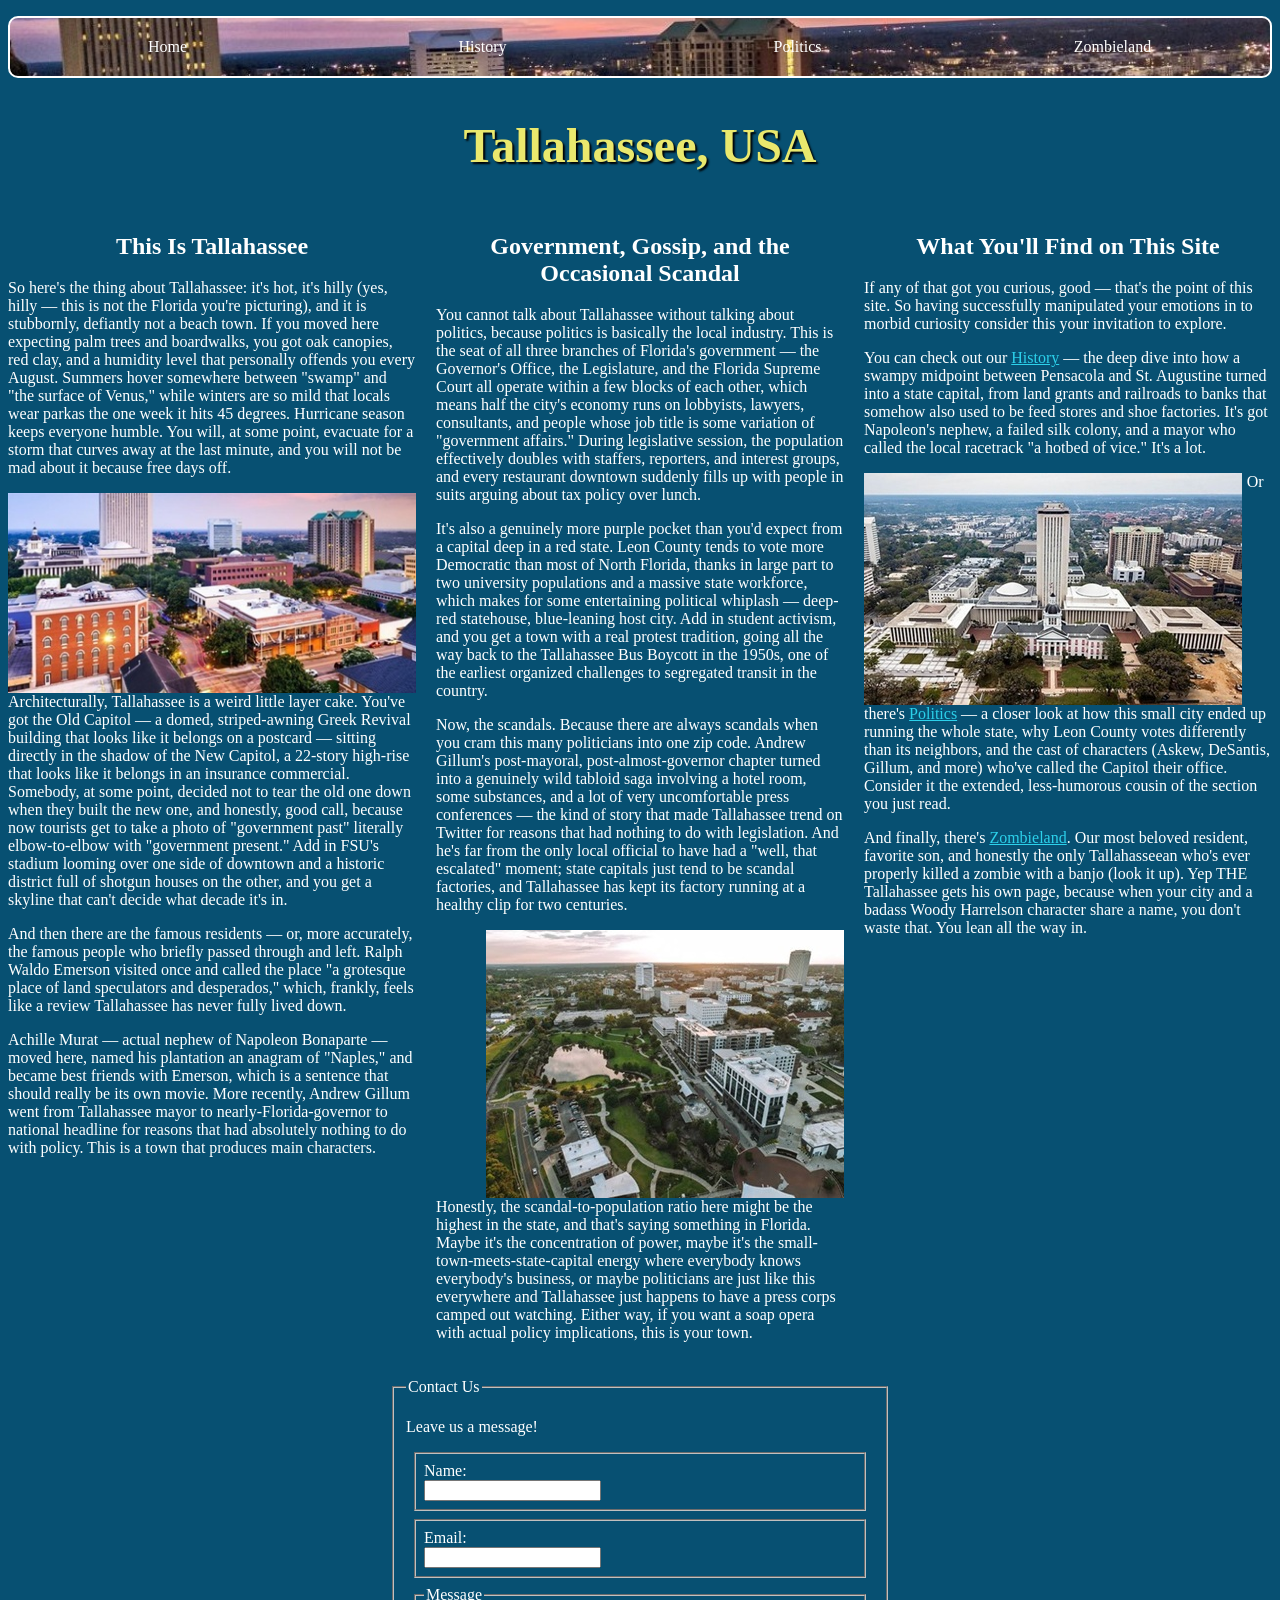
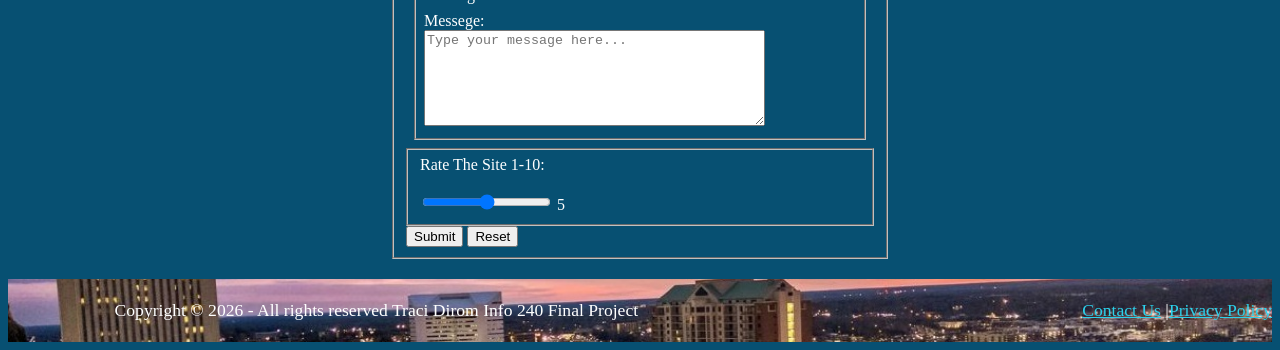
<file: index.html>
<!DOCTYPE html>
<html lang="en">
<head>
    <meta charset="UTF-8">
    <meta name="viewport" content="width=device-width, initial-scale=1.0">
    <title>Tallahassee</title>
    <link rel="stylesheet" href="style.css">
</head>
<body>
<div class="homeScreen">
    <header>
        <nav>
            <ul class="navbar">
                <li class="navList"><a href="index.html">Home</a>
                    <ul class="homeList">
                        <li><a href="index.html#intro">Welcome To Tallahassee</a></li>
                        <li><a href="index.html#government">Government</a></li>
                        <li><a href="index.html#site">This Site</a></li>
                        <li><a href="index.html#form">Contact Us Form</a></li>
                    </ul>
                </li>
                <li class="navList"><a href="historyIndex.html">History</a>
                    <ul class="historyList">
                        <li><a href="historyIndex.html#founding">Founding of Tallahassee</a></li>
                        <li><a href="historyIndex.html#thirties">1830s</a></li>
                        <li><a href="historyIndex.html#forties">1840s-1860s</a></li>
                    </ul>
                </li>
                <li class="navList"><a href="politicsIndex.html">Politics</a>
                    <ul class ="politicsList">
                        <li><a href="politicsIndex.html#politicalCenter">Florida's Political Center</a></li>
                        <li><a href="politicsIndex.html#policy">Civic Engagement and Public Policy</a></li>
                        <li><a href="politicsIndex.html#future">The Future of Politics in Tallahassee</a></li>
                    </ul>
                </li>
                <li class="navList"><a href="zombielandIndex.html">Zombieland</a>
                    <ul class="zombielandList">
                        <li><a href="zombielandIndex.html#appearance">Appearence, Personality and Quirks</a></li>
                        <li><a href="zombielandIndex.html#preZombieland">Pre-Zombieland And Zombieland</a></li>
                        <li><a href="zombielandIndex.html#doubletap">Doubletap</a></li>
                    </ul>
                </li>
            </ul>
        </nav>
    </header>

    <section id="home">
        <h1>Tallahassee, USA</h1>
    </section>
   <div class="container">
        <section id="intro">
            <h2>This Is Tallahassee</h2>
                <article>
                    <p>So here's the thing about Tallahassee: it's hot, it's hilly (yes, hilly — this is not the Florida you're picturing), and it is stubbornly, defiantly not a beach town. If you moved here expecting palm trees and boardwalks, you got oak canopies, red clay, and a humidity level that personally offends you every August. Summers hover somewhere between "swamp" and "the surface of Venus," while winters are so mild that locals wear parkas the one week it hits 45 degrees. Hurricane season keeps everyone humble. You will, at some point, evacuate for a storm that curves away at the last minute, and you will not be mad about it because free days off.</p>
                    <img class="imagesRight" src="./images/Tallahassee1.jpg" alt="Tallahassee">
                    <p>Architecturally, Tallahassee is a weird little layer cake. You've got the Old Capitol — a domed, striped-awning Greek Revival building that looks like it belongs on a postcard — sitting directly in the shadow of the New Capitol, a 22-story high-rise that looks like it belongs in an insurance commercial. Somebody, at some point, decided not to tear the old one down when they built the new one, and honestly, good call, because now tourists get to take a photo of "government past" literally elbow-to-elbow with "government present." Add in FSU's stadium looming over one side of downtown and a historic district full of shotgun houses on the other, and you get a skyline that can't decide what decade it's in.</p>
                    <p>And then there are the famous residents — or, more accurately, the famous people who briefly passed through and left. Ralph Waldo Emerson visited once and called the place "a grotesque place of land speculators and desperados," which, frankly, feels like a review Tallahassee has never fully lived down.</p>
                    <p>Achille Murat — actual nephew of Napoleon Bonaparte — moved here, named his plantation an anagram of "Naples," and became best friends with Emerson, which is a sentence that should really be its own movie. More recently, Andrew Gillum went from Tallahassee mayor to nearly-Florida-governor to national headline for reasons that had absolutely nothing to do with policy. This is a town that produces main characters.</p>
                </article>
            </section>
            <section id="government">
            <h2>Government, Gossip, and the Occasional Scandal</h2>
                <article>
                    <p>You cannot talk about Tallahassee without talking about politics, because politics is basically the local industry. This is the seat of all three branches of Florida's government — the Governor's Office, the Legislature, and the Florida Supreme Court all operate within a few blocks of each other, which means half the city's economy runs on lobbyists, lawyers, consultants, and people whose job title is some variation of "government affairs." During legislative session, the population effectively doubles with staffers, reporters, and interest groups, and every restaurant downtown suddenly fills up with people in suits arguing about tax policy over lunch.</p>
                    <p>It's also a genuinely more purple pocket than you'd expect from a capital deep in a red state. Leon County tends to vote more Democratic than most of North Florida, thanks in large part to two university populations and a massive state workforce, which makes for some entertaining political whiplash — deep-red statehouse, blue-leaning host city. Add in student activism, and you get a town with a real protest tradition, going all the way back to the Tallahassee Bus Boycott in the 1950s, one of the earliest organized challenges to segregated transit in the country.</p>
                    <p>Now, the scandals. Because there are always scandals when you cram this many politicians into one zip code. Andrew Gillum's post-mayoral, post-almost-governor chapter turned into a genuinely wild tabloid saga involving a hotel room, some substances, and a lot of very uncomfortable press conferences — the kind of story that made Tallahassee trend on Twitter for reasons that had nothing to do with legislation. And he's far from the only local official to have had a "well, that escalated" moment; state capitals just tend to be scandal factories, and Tallahassee has kept its factory running at a healthy clip for two centuries.</p>
                    <img class="imagesRight" src="./images/tallahassee2.jpg" alt="Tallahassee">
                    <p>Honestly, the scandal-to-population ratio here might be the highest in the state, and that's saying something in Florida. Maybe it's the concentration of power, maybe it's the small-town-meets-state-capital energy where everybody knows everybody's business, or maybe politicians are just like this everywhere and Tallahassee just happens to have a press corps camped out watching. Either way, if you want a soap opera with actual policy implications, this is your town.</p>
                </article>
            </section>
            <section id="site">
            <h2>What You'll Find on This Site</h2>
                <article>
                    <p>If any of that got you curious, good — that's the point of this site. So having successfully manipulated your emotions in to morbid curiosity consider this your invitation to explore.</p>
                    <p>You can check out our <a href="historyIndex.html">History</a> — the deep dive into how a swampy midpoint between Pensacola and St. Augustine turned into a state capital, from land grants and railroads to banks that somehow also used to be feed stores and shoe factories. It's got Napoleon's nephew, a failed silk colony, and a mayor who called the local racetrack "a hotbed of vice." It's a lot.</p>
                    <img class="imagesLeft" src="./images/tallahassee3.jpg" alt="Tallahassee">
                    <p>Or there's <a href="politicsIndex.html">Politics</a> — a closer look at how this small city ended up running the whole state, why Leon County votes differently than its neighbors, and the cast of characters (Askew, DeSantis, Gillum, and more) who've called the Capitol their office. Consider it the extended, less-humorous cousin of the section you just read.</p>
                    <p>And finally, there's <a href="zombielandIndex.html">Zombieland</a>. Our most beloved resident, favorite son, and honestly the only Tallahasseean who's ever properly killed a zombie with a banjo (look it up). Yep THE Tallahassee gets his own page, because when your city and a badass Woody Harrelson character share a name, you don't waste that. You lean all the way in.</p>
                </article>
            </section>
        </div>

        <section id="form">
        <form action="https://gophp.w3spaces.com/contactA.php" method="post">
            <fieldset>
                <legend class="form-title">Contact Us</legend>
                <p class="form-description">
                    Leave us a message!
                </p>

                <div class="formGrid">
                    <fieldset class="innerField">
                        <label for="name">Name:</label><br>
                        <input type="text" name="name" id="name">
                    </fieldset>
                    <fieldset class="innerField">
                        <label for="email">Email:</label><br>
                        <input type="text" name="email" id="email">
                    </fieldset>
                    <fieldset class="innerField">
                        <legend>Message</legend>
                        <label for="messege">Messege:</label><br>
                        <textarea id="messege" name="messege" rows="6" cols="40" placeholder="Type your message here..."></textarea>
                    </fieldset>
                    <fieldset class="websiteScore">
                        <label for="score">
                            Rate The Site 1-10:
                        </label>
                        <br><br>
                        <input
                            type="range" id="score" name="score"
                            min="0" max="10" value="5"
                            oninput="scoreOutput.value = this.value">
                        <output id="scoreOutput">
                            5
                        </output>
                    </fieldset>
                </div>
                <div class="buttonRow">
                    <button type="submit">
                        Submit
                    </button>
                    <button type="reset">
                        Reset
                    </button>
                </div>
            </fieldset>
        </form>
        </section>
    <footer class="footer-text"><br><br><br>
        <span class="left-text">Copyright &copy; 2026 - All rights reserved Traci Dirom Info 240 Final Project</span>
        <span class="right-text"><a href="index.html#form">Contact Us</a> |<a href="PrivacyPolicy.txt">Privacy Policy</a></span>
    </footer>
</div>
</body>
</html>
</file>
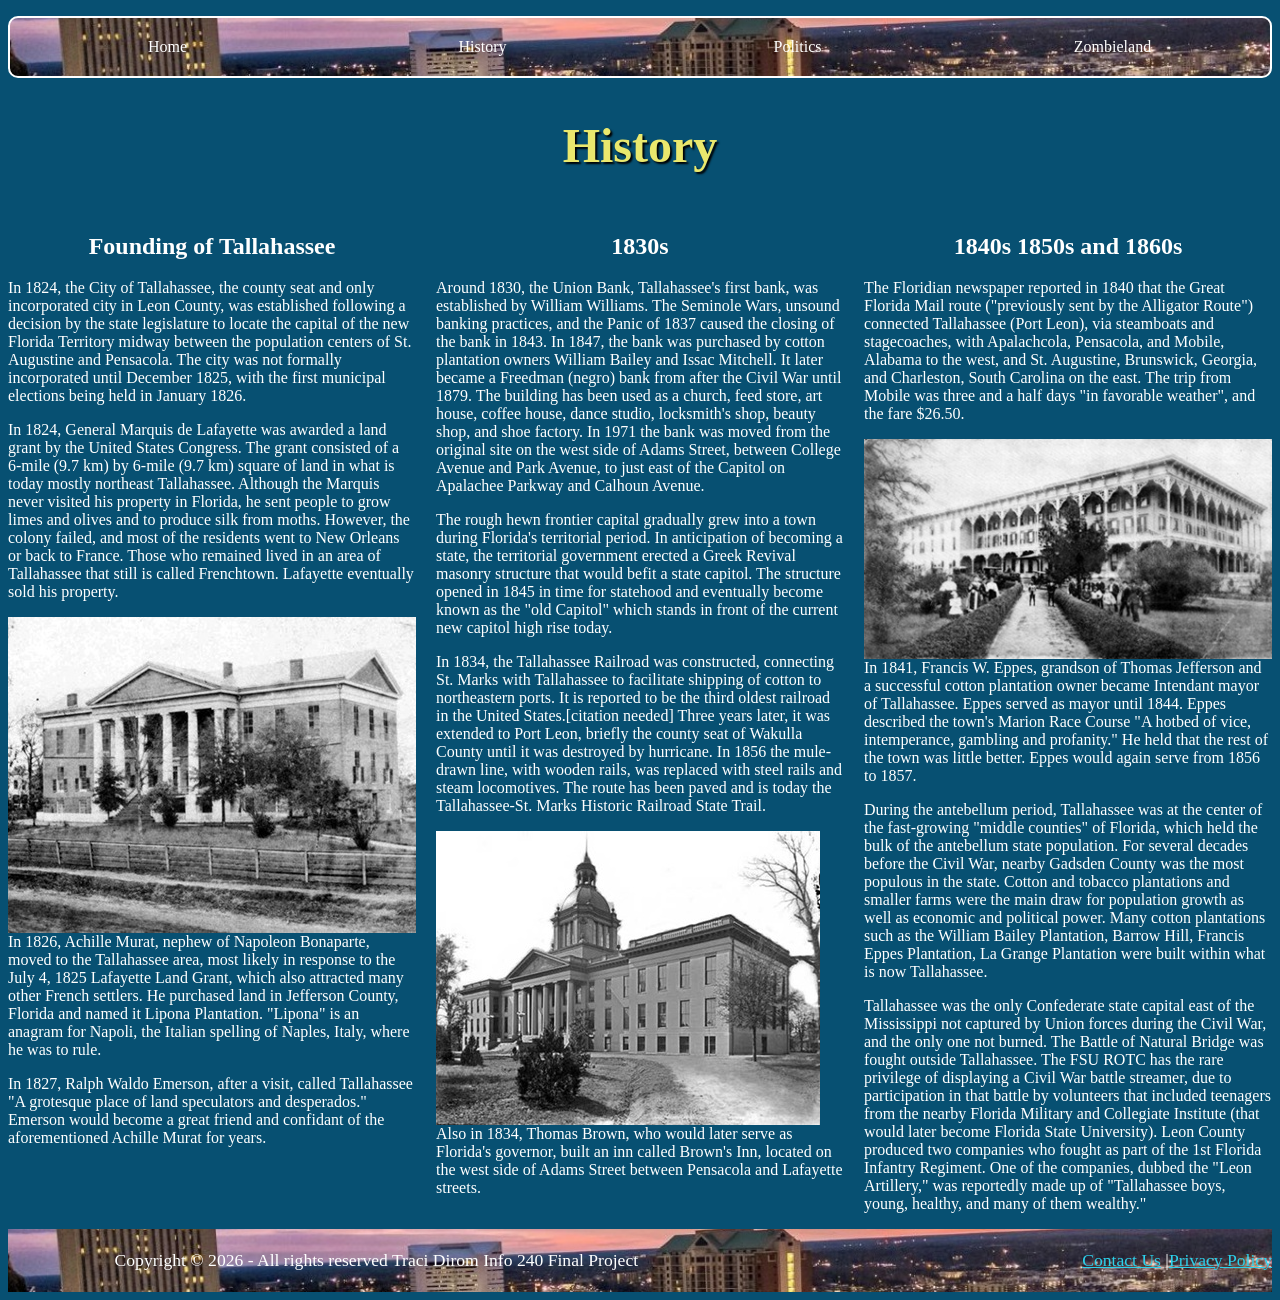
<file: historyIndex.html>
<!DOCTYPE html>
<html lang="en">
<head>
    <meta charset="UTF-8">
    <meta name="viewport" content="width=device-width, initial-scale=1.0">
    <title>Tallahassee</title>
    <link rel="stylesheet" href="style.css">
</head>
<body>
<div class="historyScreen">
    <header>
        <nav>
            <ul class="navbar">
                <li class="navList"><a href="index.html">Home</a>
                    <ul class="homeList">
                        <li><a href="index.html#intro">Welcome To Tallahassee</a></li>
                        <li><a href="index.html#government">Government</a></li>
                        <li><a href="index.html#site">This Site</a></li>
                        <li><a href="index.html#form">Contact Us Form</a></li>
                    </ul>
                </li>
                <li class="navList"><a href="historyIndex.html">History</a>
                    <ul class="historyList">
                        <li><a href="historyIndex.html#founding">Founding of Tallahassee</a></li>
                        <li><a href="historyIndex.html#thirties">1830s</a></li>
                        <li><a href="historyIndex.html#forties">1840s-1860s</a></li>
                    </ul>
                </li>
                <li class="navList"><a href="politicsIndex.html">Politics</a>
                    <ul class ="politicsList">
                        <li><a href="politicsIndex.html#politicalCenter">Florida's Political Center</a></li>
                        <li><a href="politicsIndex.html#policy">Civic Engagement and Public Policy</a></li>
                        <li><a href="politicsIndex.html#future">The Future of Politics in Tallahassee</a></li>
                    </ul>
                </li>
                <li class="navList"><a href="zombielandIndex.html">Zombieland</a>
                    <ul class="zombielandList">
                        <li><a href="zombielandIndex.html#appearance">Appearence, Personality and Quirks</a></li>
                        <li><a href="zombielandIndex.html#preZombieland">Pre-Zombieland And Zombieland</a></li>
                        <li><a href="zombielandIndex.html#doubletap">Doubletap</a></li>
                    </ul>
                </li>
            </ul>
        </nav>
    </header>

    <section id="history">
        <h1>History</h1>
    </section>
    <div class="container">
        <section id="founding">
            <article>
                <h2>Founding of Tallahassee</h2>
                <p>In 1824, the City of Tallahassee, the county seat and only incorporated city in Leon County, was established following a decision by the state legislature to locate the capital of the new Florida Territory midway between the population centers of St. Augustine and Pensacola. The city was not formally incorporated until December 1825, with the first municipal elections being held in January 1826.</p>
                <p>In 1824, General Marquis de Lafayette was awarded a land grant by the United States Congress. The grant consisted of a 6-mile (9.7 km) by 6-mile (9.7 km) square of land in what is today mostly northeast Tallahassee. Although the Marquis never visited his property in Florida, he sent people to grow limes and olives and to produce silk from moths. However, the colony failed, and most of the residents went to New Orleans or back to France. Those who remained lived in an area of Tallahassee that still is called Frenchtown. Lafayette eventually sold his property.</p>
                <img class="imagesRight" src="./images/FloridaCapitol1845.jpg" alt="Florida Capitol Building 1845">
                <p>In 1826, Achille Murat, nephew of Napoleon Bonaparte, moved to the Tallahassee area, most likely in response to the July 4, 1825 Lafayette Land Grant, which also attracted many other French settlers. He purchased land in Jefferson County, Florida and named it Lipona Plantation. "Lipona" is an anagram for Napoli, the Italian spelling of Naples, Italy, where he was to rule.</p>
                <p>In 1827, Ralph Waldo Emerson, after a visit, called Tallahassee "A grotesque place of land speculators and desperados." Emerson would become a great friend and confidant of the aforementioned Achille Murat for years.</p>
            </article>
        </section>
        <section id="thirties">
            <article>
                <h2>1830s</h2>
                <p>Around 1830, the Union Bank, Tallahassee's first bank, was established by William Williams. The Seminole Wars, unsound banking practices, and the Panic of 1837 caused the closing of the bank in 1843. In 1847, the bank was purchased by cotton plantation owners William Bailey and Issac Mitchell. It later became a Freedman (negro) bank from after the Civil War until 1879. The building has been used as a church, feed store, art house, coffee house, dance studio, locksmith's shop, beauty shop, and shoe factory. In 1971 the bank was moved from the original site on the west side of Adams Street, between College Avenue and Park Avenue, to just east of the Capitol on Apalachee Parkway and Calhoun Avenue.</p>
                <p>The rough hewn frontier capital gradually grew into a town during Florida's territorial period. In anticipation of becoming a state, the territorial government erected a Greek Revival masonry structure that would befit a state capitol. The structure opened in 1845 in time for statehood and eventually become known as the "old Capitol" which stands in front of the current new capitol high rise today.</p>
                <p>In 1834, the Tallahassee Railroad was constructed, connecting St. Marks with Tallahassee to facilitate shipping of cotton to northeastern ports. It is reported to be the third oldest railroad in the United States.[citation needed] Three years later, it was extended to Port Leon, briefly the county seat of Wakulla County until it was destroyed by hurricane. In 1856 the mule-drawn line, with wooden rails, was replaced with steel rails and steam locomotives. The route has been paved and is today the Tallahassee-St. Marks Historic Railroad State Trail.</p>
                <img class="imagesLeft" src="./images/FloridaCapitolBuilding1865.jpg" alt="Florida Capitol Building 1865">
                <p>Also in 1834, Thomas Brown, who would later serve as Florida's governor, built an inn called Brown's Inn, located on the west side of Adams Street between Pensacola and Lafayette streets.</p>
            </article>
        </section>
        <section id="forties">
            <article>
                <h2>1840s 1850s and 1860s</h2>
                <p>The Floridian newspaper reported in 1840 that the Great Florida Mail route ("previously sent by the Alligator Route") connected Tallahassee (Port Leon), via steamboats and stagecoaches, with Apalachcola, Pensacola, and Mobile, Alabama to the west, and St. Augustine, Brunswick, Georgia, and Charleston, South Carolina on the east. The trip from Mobile was three and a half days "in favorable weather", and the fare $26.50.</p>
                <img class="imagesRight" src="./images/LeonHotel.jpg" alt="Leon Hotel">
                <p>In 1841, Francis W. Eppes, grandson of Thomas Jefferson and a successful cotton plantation owner became Intendant mayor of Tallahassee. Eppes served as mayor until 1844. Eppes described the town's Marion Race Course "A hotbed of vice, intemperance, gambling and profanity." He held that the rest of the town was little better. Eppes would again serve from 1856 to 1857.</p>
                <p>During the antebellum period, Tallahassee was at the center of the fast-growing "middle counties" of Florida, which held the bulk of the antebellum state population. For several decades before the Civil War, nearby Gadsden County was the most populous in the state. Cotton and tobacco plantations and smaller farms were the main draw for population growth as well as economic and political power. Many cotton plantations such as the William Bailey Plantation, Barrow Hill, Francis Eppes Plantation, La Grange Plantation were built within what is now Tallahassee. </p>
                <p>Tallahassee was the only Confederate state capital east of the Mississippi not captured by Union forces during the Civil War, and the only one not burned. The Battle of Natural Bridge was fought outside Tallahassee. The FSU ROTC has the rare privilege of displaying a Civil War battle streamer, due to participation in that battle by volunteers that included teenagers from the nearby Florida Military and Collegiate Institute (that would later become Florida State University). Leon County produced two companies who fought as part of the 1st Florida Infantry Regiment. One of the companies, dubbed the "Leon Artillery," was reportedly made up of "Tallahassee boys, young, healthy, and many of them wealthy."</p>
            </article>
        </section>
    </div>
    <footer class="footer-text"><br><br><br>
        <span class="left-text">Copyright &copy; 2026 - All rights reserved Traci Dirom Info 240 Final Project</span>
        <span class="right-text"><a href="index.html#form">Contact Us</a> |<a href="PrivacyPolicy.txt">Privacy Policy</a></span>
    </footer>
</div>
</body>
</html>
</file>
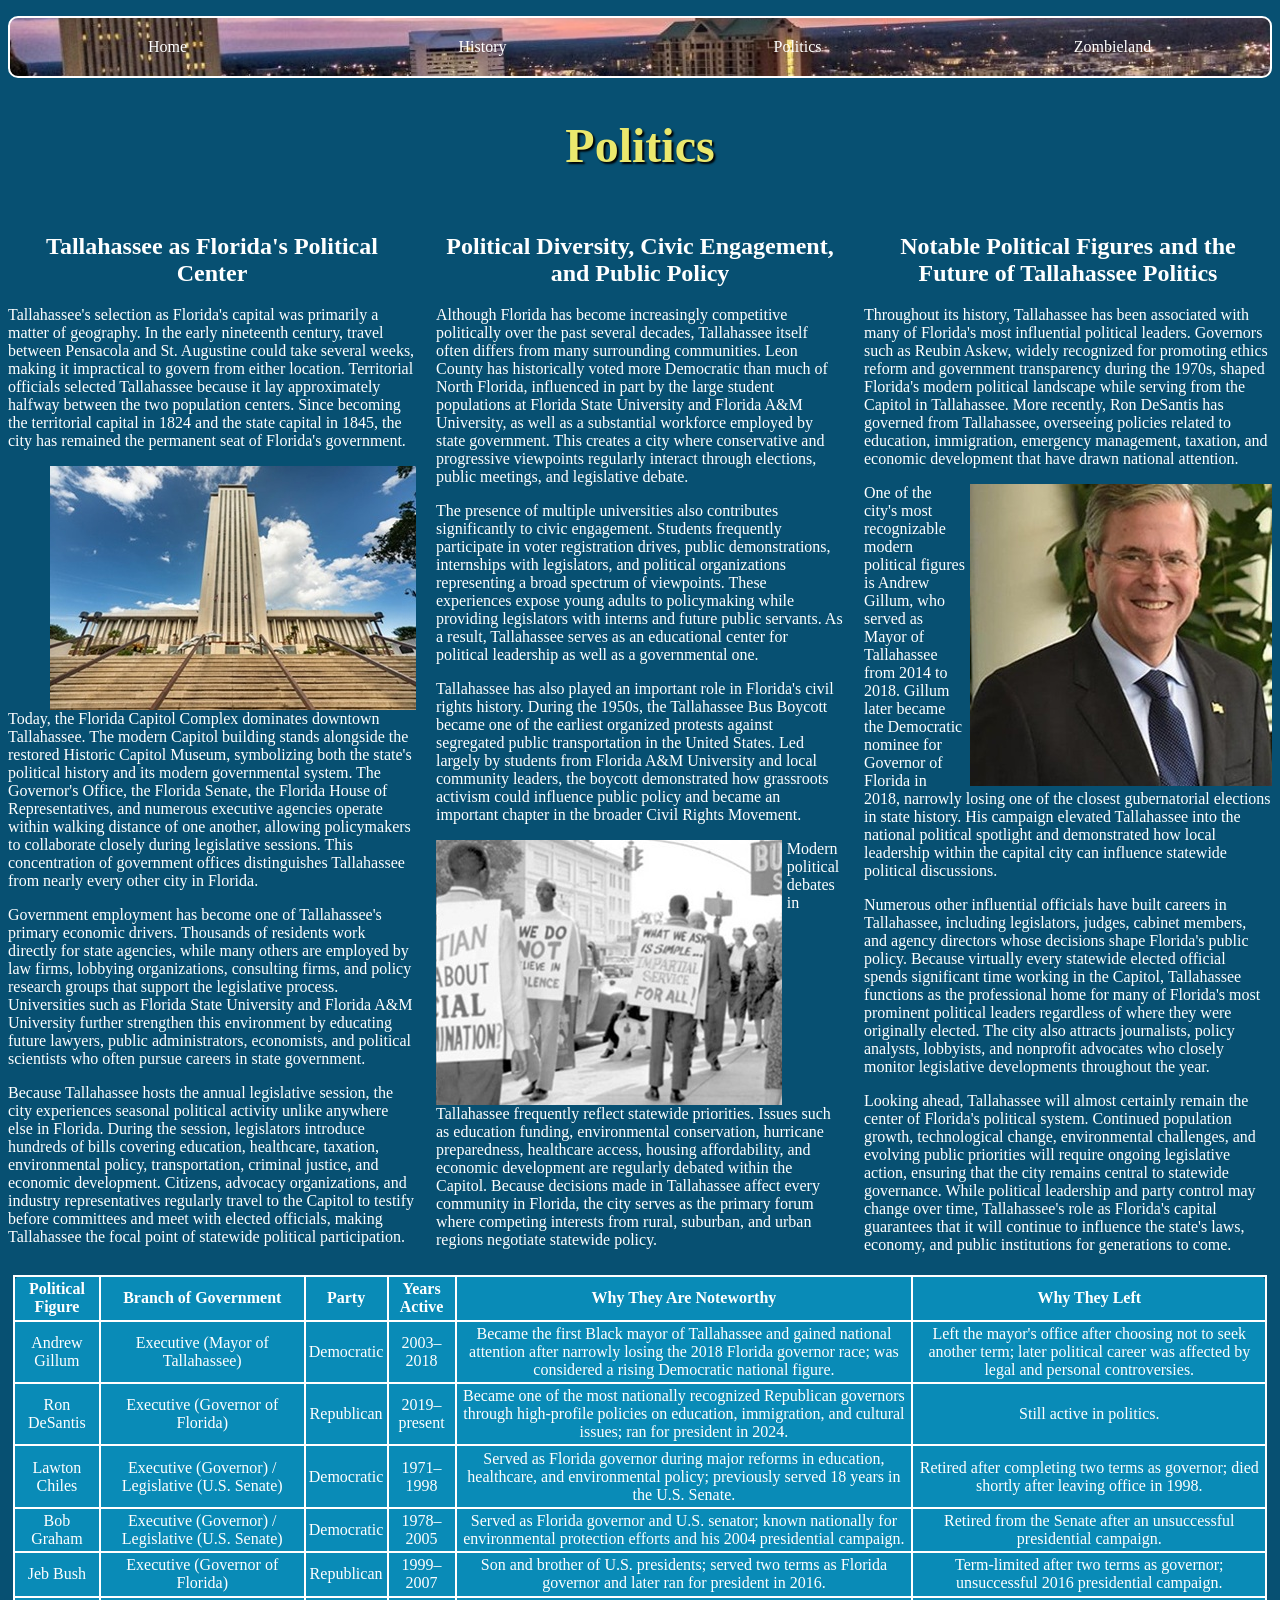
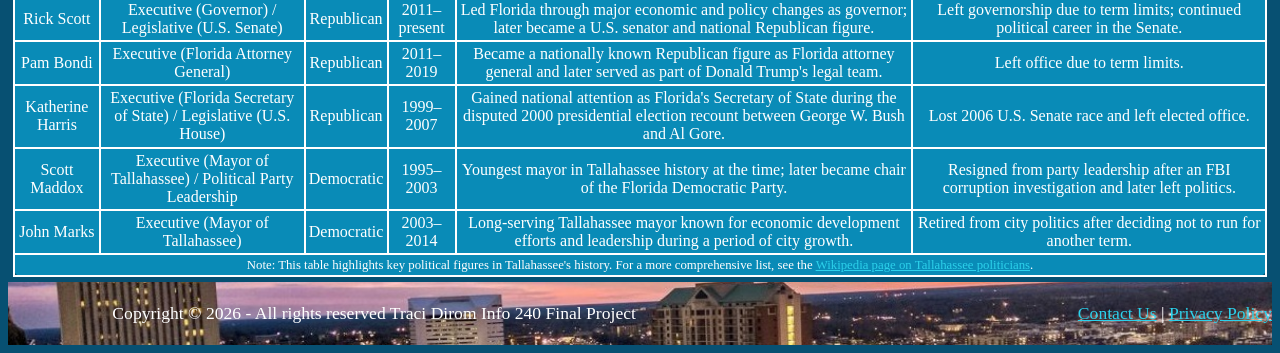
<file: politicsIndex.html>
<!DOCTYPE html>
<html lang="en">
<head>
    <meta charset="UTF-8">
    <meta name="viewport" content="width=device-width, initial-scale=1.0">
    <title>Tallahassee</title>
    <link rel="stylesheet" href="style.css">
</head>
<body>
<div class="politicsScreen">
    <header>
        <nav>
            <ul class="navbar">
                <li class="navList"><a href="index.html">Home</a>
                    <ul class="homeList">
                        <li><a href="index.html#intro">Welcome To Tallahassee</a></li>
                        <li><a href="index.html#government">Government</a></li>
                        <li><a href="index.html#site">This Site</a></li>
                        <li><a href="index.html#form">Contact Us Form</a></li>
                    </ul>
                </li>
                <li class="navList"><a href="historyIndex.html">History</a>
                    <ul class="historyList">
                        <li><a href="historyIndex.html#founding">Founding of Tallahassee</a></li>
                        <li><a href="historyIndex.html#thirties">1830s</a></li>
                        <li><a href="historyIndex.html#forties">1840s-1860s</a></li>
                    </ul>
                </li>
                <li class="navList"><a href="politicsIndex.html">Politics</a>
                    <ul class ="politicsList">
                        <li><a href="politicsIndex.html#politicalCenter">Florida's Political Center</a></li>
                        <li><a href="politicsIndex.html#policy">Civic Engagement and Public Policy</a></li>
                        <li><a href="politicsIndex.html#future">The Future of Politics in Tallahassee</a></li>
                    </ul>
                </li>
                <li class="navList"><a href="zombielandIndex.html">Zombieland</a>
                    <ul class="zombielandList">
                        <li><a href="zombielandIndex.html#appearance">Appearence, Personality and Quirks</a></li>
                        <li><a href="zombielandIndex.html#preZombieland">Pre-Zombieland And Zombieland</a></li>
                        <li><a href="zombielandIndex.html#doubletap">Doubletap</a></li>
                    </ul>
                </li>
            </ul>
        </nav>
    </header>

    <section id="politics">
        <h1>Politics</h1>
    </section>
    <div class="container">
        <section id="politicalCenter">
            <article>
                <h2>Tallahassee as Florida's Political Center</h2>
                <p>Tallahassee's selection as Florida's capital was primarily a matter of geography. In the early nineteenth century, travel between Pensacola and St. Augustine could take several weeks, making it impractical to govern from either location. Territorial officials selected Tallahassee because it lay approximately halfway between the two population centers. Since becoming the territorial capital in 1824 and the state capital in 1845, the city has remained the permanent seat of Florida's government.</p>
                <img class="imagesRight" src="./images/government.jpg" alt="Government Buildings">
                <p>Today, the Florida Capitol Complex dominates downtown Tallahassee. The modern Capitol building stands alongside the restored Historic Capitol Museum, symbolizing both the state's political history and its modern governmental system. The Governor's Office, the Florida Senate, the Florida House of Representatives, and numerous executive agencies operate within walking distance of one another, allowing policymakers to collaborate closely during legislative sessions. This concentration of government offices distinguishes Tallahassee from nearly every other city in Florida.</p>
                <p>Government employment has become one of Tallahassee's primary economic drivers. Thousands of residents work directly for state agencies, while many others are employed by law firms, lobbying organizations, consulting firms, and policy research groups that support the legislative process. Universities such as Florida State University and Florida A&M University further strengthen this environment by educating future lawyers, public administrators, economists, and political scientists who often pursue careers in state government.</p>
                <p>Because Tallahassee hosts the annual legislative session, the city experiences seasonal political activity unlike anywhere else in Florida. During the session, legislators introduce hundreds of bills covering education, healthcare, taxation, environmental policy, transportation, criminal justice, and economic development. Citizens, advocacy organizations, and industry representatives regularly travel to the Capitol to testify before committees and meet with elected officials, making Tallahassee the focal point of statewide political participation.</p>
            </article>
        </section>
        <section id="policy">
            <article>
                <h2>Political Diversity, Civic Engagement, and Public Policy</h2>
                <p>Although Florida has become increasingly competitive politically over the past several decades, Tallahassee itself often differs from many surrounding communities. Leon County has historically voted more Democratic than much of North Florida, influenced in part by the large student populations at Florida State University and Florida A&M University, as well as a substantial workforce employed by state government. This creates a city where conservative and progressive viewpoints regularly interact through elections, public meetings, and legislative debate.</p>
                <p>The presence of multiple universities also contributes significantly to civic engagement. Students frequently participate in voter registration drives, public demonstrations, internships with legislators, and political organizations representing a broad spectrum of viewpoints. These experiences expose young adults to policymaking while providing legislators with interns and future public servants. As a result, Tallahassee serves as an educational center for political leadership as well as a governmental one.</p>
                <p>Tallahassee has also played an important role in Florida's civil rights history. During the 1950s, the Tallahassee Bus Boycott became one of the earliest organized protests against segregated public transportation in the United States. Led largely by students from Florida A&M University and local community leaders, the boycott demonstrated how grassroots activism could influence public policy and became an important chapter in the broader Civil Rights Movement.</p>
                <img class="imagesLeft" src="./images/BusBoycott1956.jpeg" alt="Bus Boycott 1956">
                <p>Modern political debates in Tallahassee frequently reflect statewide priorities. Issues such as education funding, environmental conservation, hurricane preparedness, healthcare access, housing affordability, and economic development are regularly debated within the Capitol. Because decisions made in Tallahassee affect every community in Florida, the city serves as the primary forum where competing interests from rural, suburban, and urban regions negotiate statewide policy.</p>
            </article>
        </section>
        <section id="future">
            <article>
                <h2>Notable Political Figures and the Future of Tallahassee Politics</h2>
                <p>Throughout its history, Tallahassee has been associated with many of Florida's most influential political leaders. Governors such as Reubin Askew, widely recognized for promoting ethics reform and government transparency during the 1970s, shaped Florida's modern political landscape while serving from the Capitol in Tallahassee. More recently, Ron DeSantis has governed from Tallahassee, overseeing policies related to education, immigration, emergency management, taxation, and economic development that have drawn national attention.</p>
                <img class="imagesRight" src="./images/JebBush.jpg" alt="Jeb Bush">
                <p>One of the city's most recognizable modern political figures is Andrew Gillum, who served as Mayor of Tallahassee from 2014 to 2018. Gillum later became the Democratic nominee for Governor of Florida in 2018, narrowly losing one of the closest gubernatorial elections in state history. His campaign elevated Tallahassee into the national political spotlight and demonstrated how local leadership within the capital city can influence statewide political discussions.</p>
                <p>Numerous other influential officials have built careers in Tallahassee, including legislators, judges, cabinet members, and agency directors whose decisions shape Florida's public policy. Because virtually every statewide elected official spends significant time working in the Capitol, Tallahassee functions as the professional home for many of Florida's most prominent political leaders regardless of where they were originally elected. The city also attracts journalists, policy analysts, lobbyists, and nonprofit advocates who closely monitor legislative developments throughout the year.</p>
                <p>Looking ahead, Tallahassee will almost certainly remain the center of Florida's political system. Continued population growth, technological change, environmental challenges, and evolving public priorities will require ongoing legislative action, ensuring that the city remains central to statewide governance. While political leadership and party control may change over time, Tallahassee's role as Florida's capital guarantees that it will continue to influence the state's laws, economy, and public institutions for generations to come.</p>
            </article>
        </section>
    </div>

    <div class="tableWrapper">
        <table class="table">
            <thead>
                <tr class="tableHeader">
                    <th>Political Figure</th>
                    <th>Branch of Government</th>
                    <th>Party</th>
                    <th>Years Active</th>
                    <th>Why They Are Noteworthy</th>
                    <th>Why They Left</th>
                </tr>
            </thead>
            <tbody>
                <tr class="tableRow">
                    <td>Andrew Gillum</td>
                    <td>Executive (Mayor of Tallahassee)</td>
                    <td>Democratic</td>
                    <td>2003–2018</td>
                    <td>Became the first Black mayor of Tallahassee and gained national attention after narrowly losing the 2018 Florida governor race; was considered a rising Democratic national figure.</td>
                    <td>Left the mayor's office after choosing not to seek another term; later political career was affected by legal and personal controversies.</td>
                </tr>

                <tr class="tableRow">
                    <td>Ron DeSantis</td>
                    <td>Executive (Governor of Florida)</td>
                    <td>Republican</td>
                    <td>2019–present</td>
                    <td>Became one of the most nationally recognized Republican governors through high-profile policies on education, immigration, and cultural issues; ran for president in 2024.</td>
                    <td>Still active in politics.</td>
                </tr>

                <tr class="tableRow">
                    <td>Lawton Chiles</td>
                    <td>Executive (Governor) / Legislative (U.S. Senate)</td>
                    <td>Democratic</td>
                    <td>1971–1998</td>
                    <td>Served as Florida governor during major reforms in education, healthcare, and environmental policy; previously served 18 years in the U.S. Senate.</td>
                    <td>Retired after completing two terms as governor; died shortly after leaving office in 1998.</td>
                </tr>

                <tr class="tableRow">
                    <td>Bob Graham</td>
                    <td>Executive (Governor) / Legislative (U.S. Senate)</td>
                    <td>Democratic</td>
                    <td>1978–2005</td>
                    <td>Served as Florida governor and U.S. senator; known nationally for environmental protection efforts and his 2004 presidential campaign.</td>
                    <td>Retired from the Senate after an unsuccessful presidential campaign.</td>
                </tr>

                <tr class="tableRow">
                    <td>Jeb Bush</td>
                    <td>Executive (Governor of Florida)</td>
                    <td>Republican</td>
                    <td>1999–2007</td>
                    <td>Son and brother of U.S. presidents; served two terms as Florida governor and later ran for president in 2016.</td>
                    <td>Term-limited after two terms as governor; unsuccessful 2016 presidential campaign.</td>
                </tr>

                <tr class="tableRow">
                    <td>Rick Scott</td>
                    <td>Executive (Governor) / Legislative (U.S. Senate)</td>
                    <td>Republican</td>
                    <td>2011–present</td>
                    <td>Led Florida through major economic and policy changes as governor; later became a U.S. senator and national Republican figure.</td>
                    <td>Left governorship due to term limits; continued political career in the Senate.</td>
                </tr>

                <tr class="tableRow">
                    <td>Pam Bondi</td>
                    <td>Executive (Florida Attorney General)</td>
                    <td>Republican</td>
                    <td>2011–2019</td>
                    <td>Became a nationally known Republican figure as Florida attorney general and later served as part of Donald Trump's legal team.</td>
                    <td>Left office due to term limits.</td>
                </tr>

                <tr class="tableRow">
                    <td>Katherine Harris</td>
                    <td>Executive (Florida Secretary of State) / Legislative (U.S. House)</td>
                    <td>Republican</td>
                    <td>1999–2007</td>
                    <td>Gained national attention as Florida's Secretary of State during the disputed 2000 presidential election recount between George W. Bush and Al Gore.</td>
                    <td>Lost 2006 U.S. Senate race and left elected office.</td>
                </tr>

                <tr class="tableRow">
                    <td>Scott Maddox</td>
                    <td>Executive (Mayor of Tallahassee) / Political Party Leadership</td>
                    <td>Democratic</td>
                    <td>1995–2003</td>
                    <td>Youngest mayor in Tallahassee history at the time; later became chair of the Florida Democratic Party.</td>
                    <td>Resigned from party leadership after an FBI corruption investigation and later left politics.</td>
                </tr>

                <tr class="tableRow">
                    <td>John Marks</td>
                    <td>Executive (Mayor of Tallahassee)</td>
                    <td>Democratic</td>
                    <td>2003–2014</td>
                    <td>Long-serving Tallahassee mayor known for economic development efforts and leadership during a period of city growth.</td>
                    <td>Retired from city politics after deciding not to run for another term.</td>
                </tr>
                </tbody>
                <tfoot>
                    <tr>
                        <td class="footer" colspan="6">Note: This table highlights key political figures in Tallahassee's history. For a more comprehensive list, see the <a href="https://en.wikipedia.org/wiki/List_of_mayors_of_Tallahassee">Wikipedia page on Tallahassee politicians</a>.</td>
                    </tr>
                </tfoot>
            </table>
        </div>
    <footer class="footer-text"><br><br><br>
        <span class="left-text">Copyright &copy; 2026 - All rights reserved Traci Dirom Info 240 Final Project</span>
        <span class="right-text"><a href="index.html#form">Contact Us</a> | <a href="PrivacyPolicy.txt">Privacy Policy</a></span>
    </footer>
</div>
</body>
</html>
</file>
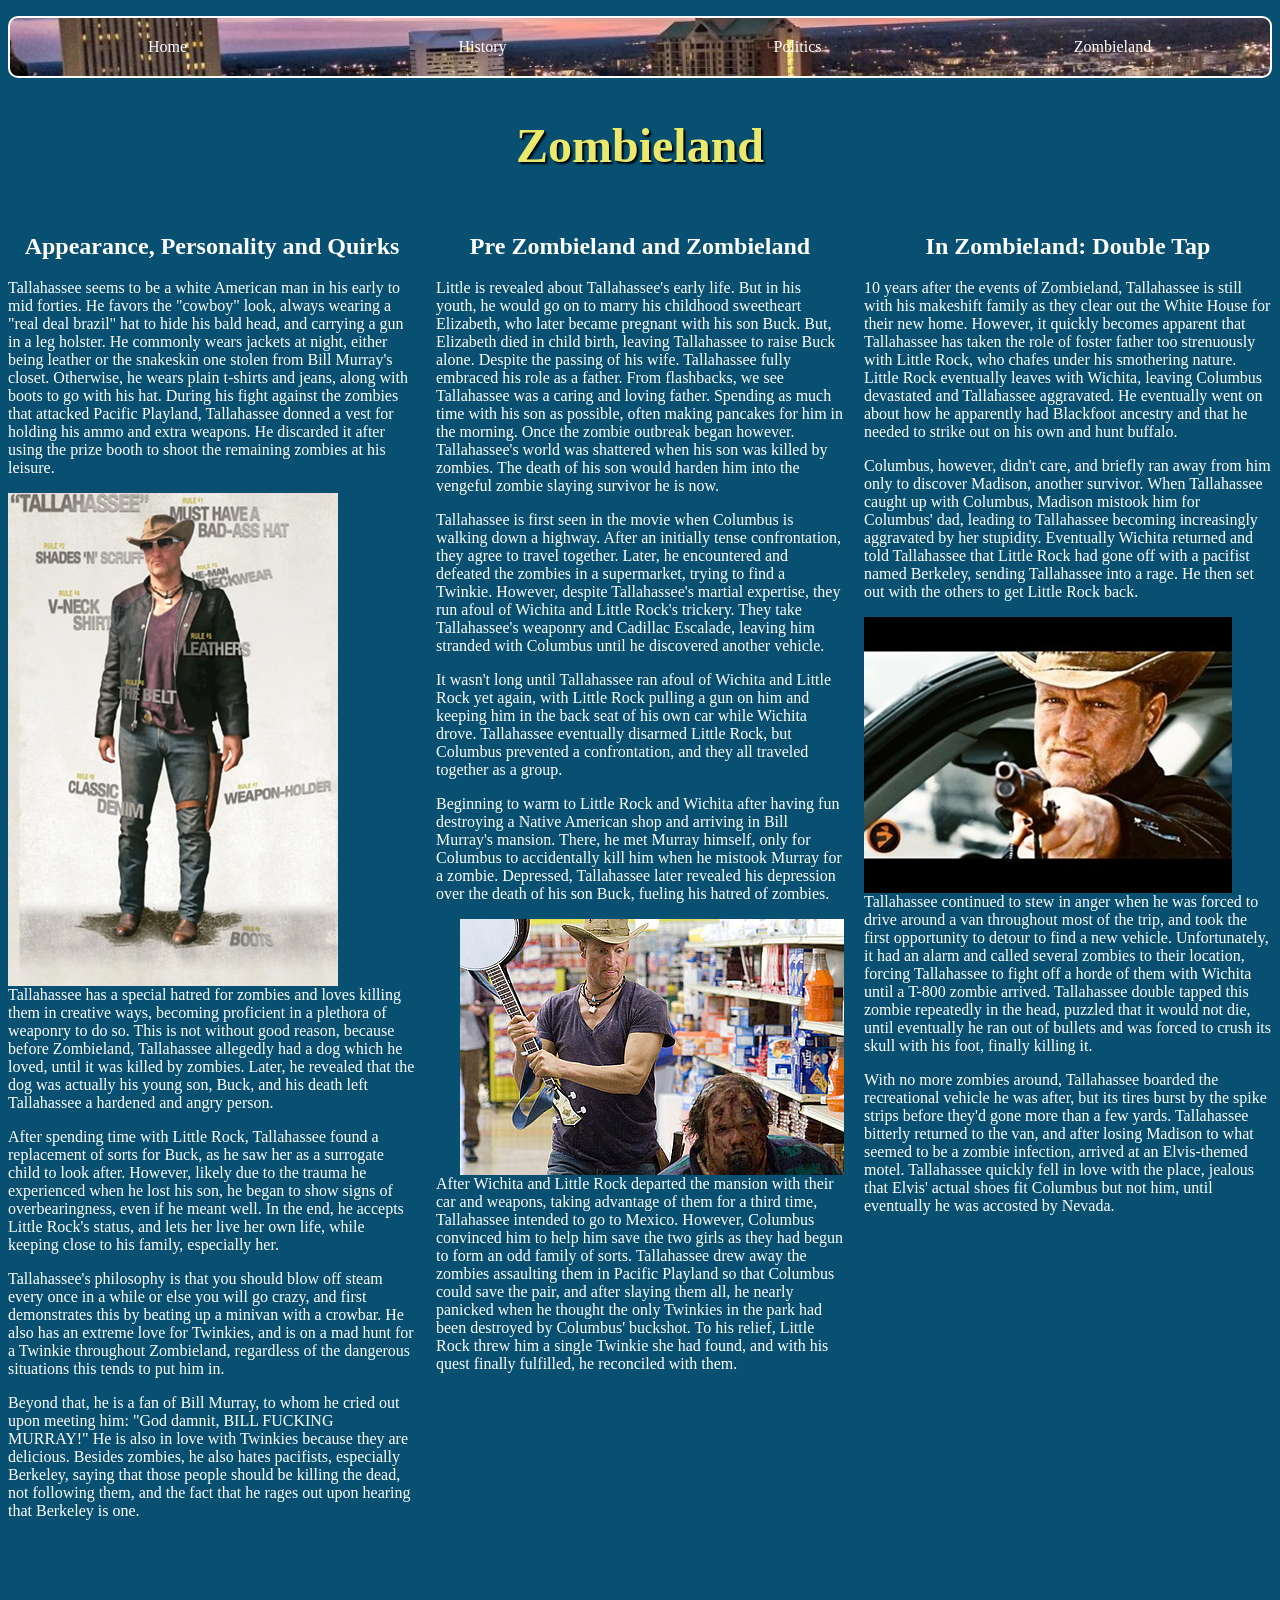
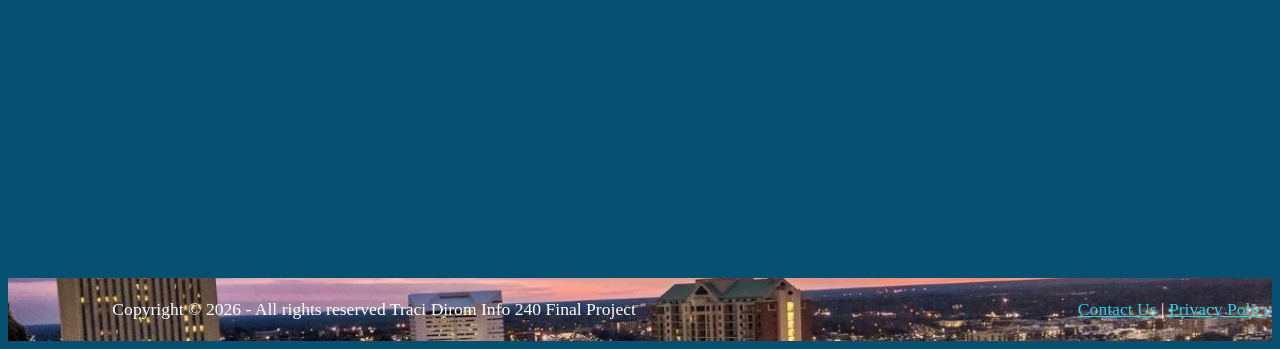
<file: zombielandIndex.html>
<!DOCTYPE html>
<html lang="en">
<head>
    <meta charset="UTF-8">
    <meta name="viewport" content="width=device-width, initial-scale=1.0">
    <title>Tallahassee</title>
    <link rel="stylesheet" href="style.css">
</head>
<body>
<div class="zombieScreen">
    <header>
        <nav>
            <ul class="navbar">
                <li class="navList"><a href="index.html">Home</a>
                    <ul class="homeList">
                        <li><a href="index.html#intro">Welcome To Tallahassee</a></li>
                        <li><a href="index.html#government">Government</a></li>
                        <li><a href="index.html#site">This Site</a></li>
                        <li><a href="index.html#form">Contact Us Form</a></li>
                    </ul>
                </li>
                <li class="navList"><a href="historyIndex.html">History</a>
                    <ul class="historyList">
                        <li><a href="historyIndex.html#founding">Founding of Tallahassee</a></li>
                        <li><a href="historyIndex.html#thirties">1830s</a></li>
                        <li><a href="historyIndex.html#forties">1840s-1860s</a></li>
                    </ul>
                </li>
                <li class="navList"><a href="politicsIndex.html">Politics</a>
                    <ul class ="politicsList">
                        <li><a href="politicsIndex.html#politicalCenter">Florida's Political Center</a></li>
                        <li><a href="politicsIndex.html#policy">Civic Engagement and Public Policy</a></li>
                        <li><a href="politicsIndex.html#future">The Future of Politics in Tallahassee</a></li>
                    </ul>
                </li>
                <li class="navList"><a href="zombielandIndex.html">Zombieland</a>
                    <ul class="zombielandList">
                        <li><a href="zombielandIndex.html#appearance">Appearence, Personality and Quirks</a></li>
                        <li><a href="zombielandIndex.html#preZombieland">Pre-Zombieland And Zombieland</a></li>
                        <li><a href="zombielandIndex.html#doubletap">Doubletap</a></li>
                    </ul>
                </li>
            </ul>
        </nav>
    </header>

        <section id="zombie">
            <h1>Zombieland</h1>
        </section>
    <div class="container">
        <section id="appearance">
            <article>
                <h2>Appearance, Personality and Quirks</h2>
                <p>Tallahassee seems to be a white American man in his early to mid forties. He favors the "cowboy" look, always wearing a "real deal brazil" hat to hide his bald head, and carrying a gun in a leg holster. He commonly wears jackets at night, either being leather or the snakeskin one stolen from Bill Murray's closet. Otherwise, he wears plain t-shirts and jeans, along with boots to go with his hat. During his fight against the zombies that attacked Pacific Playland, Tallahassee donned a vest for holding his ammo and extra weapons. He discarded it after using the prize booth to shoot the remaining zombies at his leisure.</p>
                <img class="imagesLeft" src="./images/costume.png" alt="Tallahassee Costume">
                <p>Tallahassee has a special hatred for zombies and loves killing them in creative ways, becoming proficient in a plethora of weaponry to do so. This is not without good reason, because before Zombieland, Tallahassee allegedly had a dog which he loved, until it was killed by zombies. Later, he revealed that the dog was actually his young son, Buck, and his death left Tallahassee a hardened and angry person. </p>
                <p>After spending time with Little Rock, Tallahassee found a replacement of sorts for Buck, as he saw her as a surrogate child to look after. However, likely due to the trauma he experienced when he lost his son, he began to show signs of overbearingness, even if he meant well. In the end, he accepts Little Rock's status, and lets her live her own life, while keeping close to his family, especially her.</p>
                <p>Tallahassee's philosophy is that you should blow off steam every once in a while or else you will go crazy, and first demonstrates this by beating up a minivan with a crowbar. He also has an extreme love for Twinkies, and is on a mad hunt for a Twinkie throughout Zombieland, regardless of the dangerous situations this tends to put him in. </p>
                <p>Beyond that, he is a fan of Bill Murray, to whom he cried out upon meeting him: "God damnit, BILL FUCKING MURRAY!" He is also in love with Twinkies because they are delicious. Besides zombies, he also hates pacifists, especially Berkeley, saying that those people should be killing the dead, not following them, and the fact that he rages out upon hearing that Berkeley is one.</p>
            </article>
        </section>
        <section id="preZombieland">
            <article>
                <h2>Pre Zombieland and Zombieland</h2>
                <p>Little is revealed about Tallahassee's early life. But in his youth, he would go on to marry his childhood sweetheart Elizabeth, who later became pregnant with his son Buck. But, Elizabeth died in child birth, leaving Tallahassee to raise Buck alone. Despite the passing of his wife. Tallahassee fully embraced his role as a father. From flashbacks, we see Tallahassee was a caring and loving father. Spending as much time with his son as possible, often making pancakes for him in the morning. Once the zombie outbreak began however. Tallahassee's world was shattered when his son was killed by zombies. The death of his son would harden him into the vengeful zombie slaying survivor he is now.</p>
                <p>Tallahassee is first seen in the movie when Columbus is walking down a highway. After an initially tense confrontation, they agree to travel together. Later, he encountered and defeated the zombies in a supermarket, trying to find a Twinkie. However, despite Tallahassee's martial expertise, they run afoul of Wichita and Little Rock's trickery. They take Tallahassee's weaponry and Cadillac Escalade, leaving him stranded with Columbus until he discovered another vehicle.</p>
                <p>It wasn't long until Tallahassee ran afoul of Wichita and Little Rock yet again, with Little Rock pulling a gun on him and keeping him in the back seat of his own car while Wichita drove. Tallahassee eventually disarmed Little Rock, but Columbus prevented a confrontation, and they all traveled together as a group.</p>
                <p>Beginning to warm to Little Rock and Wichita after having fun destroying a Native American shop and arriving in Bill Murray's mansion. There, he met Murray himself, only for Columbus to accidentally kill him when he mistook Murray for a zombie. Depressed, Tallahassee later revealed his depression over the death of his son Buck, fueling his hatred of zombies.</p>
                 <img class="imagesRight" src="./images/banjo.jpg" alt="Tallahassee killing a zombie with a banjo">
                <p>After Wichita and Little Rock departed the mansion with their car and weapons, taking advantage of them for a third time, Tallahassee intended to go to Mexico. However, Columbus convinced him to help him save the two girls as they had begun to form an odd family of sorts. Tallahassee drew away the zombies assaulting them in Pacific Playland so that Columbus could save the pair, and after slaying them all, he nearly panicked when he thought the only Twinkies in the park had been destroyed by Columbus' buckshot. To his relief, Little Rock threw him a single Twinkie she had found, and with his quest finally fulfilled, he reconciled with them.</p>
            </article>
        </section>
        <section id="doubletap">
            <article>
                <h2>In Zombieland: Double Tap</h2>
                <p>10 years after the events of Zombieland, Tallahassee is still with his makeshift family as they clear out the White House for their new home. However, it quickly becomes apparent that Tallahassee has taken the role of foster father too strenuously with Little Rock, who chafes under his smothering nature. Little Rock eventually leaves with Wichita, leaving Columbus devastated and Tallahassee aggravated. He eventually went on about how he apparently had Blackfoot ancestry and that he needed to strike out on his own and hunt buffalo.</p>
                <p>Columbus, however, didn't care, and briefly ran away from him only to discover Madison, another survivor. When Tallahassee caught up with Columbus, Madison mistook him for Columbus' dad, leading to Tallahassee becoming increasingly aggravated by her stupidity. Eventually Wichita returned and told Tallahassee that Little Rock had gone off with a pacifist named Berkeley, sending Tallahassee into a rage. He then set out with the others to get Little Rock back.</p>
                 <img class="imagesLeft" src="./images/gun.jpg" alt="Tallahassee pointing a gun">
                <p>Tallahassee continued to stew in anger when he was forced to drive around a van throughout most of the trip, and took the first opportunity to detour to find a new vehicle. Unfortunately, it had an alarm and called several zombies to their location, forcing Tallahassee to fight off a horde of them with Wichita until a T-800 zombie arrived. Tallahassee double tapped this zombie repeatedly in the head, puzzled that it would not die, until eventually he ran out of bullets and was forced to crush its skull with his foot, finally killing it.</p>
                <p>With no more zombies around, Tallahassee boarded the recreational vehicle he was after, but its tires burst by the spike strips before they'd gone more than a few yards. Tallahassee bitterly returned to the van, and after losing Madison to what seemed to be a zombie infection, arrived at an Elvis-themed motel. Tallahassee quickly fell in love with the place, jealous that Elvis' actual shoes fit Columbus but not him, until eventually he was accosted by Nevada. </p>
            </article>
        </section>
    </div>
    <div class="videoContainer">
        <iframe src="https://www.youtube.com/embed/VPvfk5W3yOE?si=rIUlbQdMu8XTwxIl" title="YouTube video player" referrerpolicy="strict-origin-when-cross-origin" allowfullscreen></iframe>
    </div>

    <footer class="footer-text"><br><br><br>
        <span class="left-text">Copyright &copy; 2026 - All rights reserved Traci Dirom Info 240 Final Project</span>
        <span class="right-text"><a href="index.html#form">Contact Us</a> | <a href="PrivacyPolicy.txt">Privacy Policy</a></span>
    </footer>
</div>
</body>
</html>
</file>
<file: style.css>
body {
    background-color: #075072;
    color: #ffffff;
}

.startScreen {
    width: 100%;
    max-width: 100%;
    background-color: rgba(11, 85, 98, 0);
}

.navbar {
    list-style: none;
    border-radius: 10px;
    margin-bottom: 20px;
    padding: 0;
    border: 2px solid #ffffff;
    background-image: url('./images/skyline.jpg');
    background-size: 100% auto;
    background-repeat: no-repeat;
    background-position: center;
    justify-content: space-evenly;
    align-items: stretch;
    justify-content: center;
    display: flex;
    z-index: 1000;
}

a:link {
    color: #2cd1eb;
}

a:visited {
    color: #2cd1eb;
}

a:hover {
    color: #347e89;
}

.navbar a {
    display: flex;
    padding: 10px;
}

.navbar > li {
    margin: 10px 5px;
    flex: 0.5;
    justify-content: center;
    align-items: center;
    display: flex;
    position: relative;
    z-index: 1000;
}

.navbar > li > a {
    color: #ffffff;
    text-decoration: none;
    text-align: center;
    justify-content: center;
    align-items: center;
    display: flex;
    position: relative;
    z-index: 1000;
}

.navbar a:hover {
    color: #FFFFFF;
    background-color: #0b8eb2;
    transform: scale(1.25);
    font-weight: bold;
    border-radius: 5px;
}

.navbar > li:hover > .homeList {
    display: block;
    border-radius: 5px;
}

.homeList {
    display: none;
    list-style: none;
    margin: 0;
    padding: 5px;
    position: absolute;
    top: 100%;
    left: 0;
    background-color: #044d84;
    border: 2px solid #ffffff;
    border-radius: 10px;
    min-width: 120px;
}

.homeList a {
    display: block;
    padding: 6px 9px;
    color: #ffffff;
    text-decoration: none;
}

.homeList a:hover {
    color: #ffffff;
    background-color: #0cbbeb;
    transform: scale(1.25);
    font-weight: bold;
    border-radius: 5px;
}

.navbar > li:hover > .historyList {
    display: block;
    border-radius: 5px;
}

.historyList {
    display: none;
    list-style: none;
    margin: 0;
    padding: 5px;
    position: absolute;
    top: 100%;
    left: 0;
    background-color: #044d84;
    border: 2px solid #ffffff;
    border-radius: 10px;
    min-width: 120px;
}

.historyList a {
    display: block;
    padding: 6px 9px;
    color: #ffffff;
    text-decoration: none;
}

.historyList a:hover {
    color: #ffffff;
    background-color: #0cbbeb;
    transform: scale(1.25);
    font-weight: bold;
    border-radius: 5px;
}

.navbar > li:hover > .politicsList {
    display: block;
    border-radius: 5px;
}

.politicsList {
    display: none;
    list-style: none;
    margin: 0;
    padding: 5px;
    position: absolute;
    top: 100%;
    left: 0;
    background-color: #044d84;
    border: 2px solid #ffffff;
    border-radius: 10px;
    min-width: 120px;
}

.politicsList a {
    display: block;
    padding: 6px 9px;
    color: #ffffff;
    text-decoration: none;
}

.politicsList a:hover {
    color: #ffffff;
    background-color: #0cbbeb;
    transform: scale(1.25);
    font-weight: bold;
    border-radius: 5px;
}

.navbar > li:hover > .zombielandList {
    display: block;
    border-radius: 5px;
}

.zombielandList {
    display: none;
    list-style: none;
    margin: 0;
    padding: 5px;
    position: absolute;
    top: 100%;
    left: 0;
    background-color: #044d84;
    border: 2px solid #ffffff;
    border-radius: 10px;
    min-width: 120px;
}

.zombielandList a {
    display: block;
    padding: 6px 9px;
    color: #ffffff;
    text-decoration: none;
}

.zombielandList a:hover {
    color: #ffffff;
    background-color: #0cbbeb;
    transform: scale(1.25);
    font-weight: bold;
    border-radius: 5px;
}

h1 {
    color: #ffffff;
    text-align: center;
    font-size: 3em;
}

h2 {
    color: #ffffff;
    text-align: center;
}

.homeScreen {
    width: 100%;
    max-width: 100%;
    background-color: rgba(11, 85, 98, 0);
}

.historyScreen {
    width: 100%;
    max-width: 100%;
    background-color: rgba(11, 85, 98, 0);
}

.politicsScreen {
    width: 100%;
    max-width: 100%;
    background-color: rgba(11, 85, 98, 0);
}

.zombieScreen {
    width: 100%;
    max-width: 100%;
    background-color: rgba(11, 85, 98, 0);
}

.container {
    display: grid;
    grid-template-columns: 1fr;
    gap: 20px;
}

@media (min-width: 600px) and (max-width: 899px) {
    .container {
        grid-template-columns: 1fr 1fr;
    }
    .container section:first-child {
        grid-column: span 2;
    }
    .container section:nth-child(2) {
        grid-column: span 1;
    }
}

@media (min-width: 900px) {
    .container {
        grid-template-columns: 1fr 1fr 1fr;
    }
}

.imagesRight {
    max-width: 100%;
    height: auto;
    float: right;
    margin-left: 0.3rem;
}

.imagesLeft {
    max-width: 100%;
    height: auto;
    float: left;
    margin-right: 0.3rem;
}

.tableWrapper {
    display: flex;
    width: 100%;
    overflow: auto;
}

table {
    border: 2px solid #ffffff;
    border-radius: 10px;
    background-color: #098bb7;
    margin: 0.3em;
    width: 100%;
    border-collapse: collapse;
    overflow: auto;
}

th {
    color: #ffffff;
    border: 2px solid #ffffff;
    padding: 0.2em;
    border-collapse: collapse;
    font-weight: bold;
}

td {
    padding: 0.2em;
    border: 2px solid #ffffff;
    border-collapse: collapse;
    text-align: center;
}

#form {
    padding: 20px;
    max-width: 500px;
    margin: 0 auto;
}

.innerField {
    align-items: center;
    justify-content: center;
    vertical-align: center;
    margin: 0.5em;
    padding: 0.5em;
}

.websiteScore {
    margin: 0;
}

.left-text {
    text-align: left;
    padding-right: 1em;
}

.right-text {
    text-align: right;
    padding-left: 20rem;
}

.footer-text {
    display: flex;
    color: #ffffff;
    background-image: url("images/skyline.jpg");
    background-size: cover;
    background-position: center;
    background-repeat: no-repeat;
    font-size: clamp(0.85rem, 2.5vw, 1.1rem); 
}

.footer {
    font-size: 0.8em;
    color: #fffefe;
    text-align: center;
    justify-content: center;
    vertical-align: middle;
}

footer {
  display: flex;
  justify-content: space-between; 
  align-items: center;           
  width: 100%;                       
}

h1 {
    color: #eae86d;
    text-shadow: 2px 2px 2px rgb(0, 0, 0);
    font-weight: bold;
}

.videoContainer {
   width: 100%;
   max-width: 600px;
   margin: auto;
}

iframe {
    width: 100%;
    aspect-ratio: 16 / 9;
    border: none;
}
</file>
